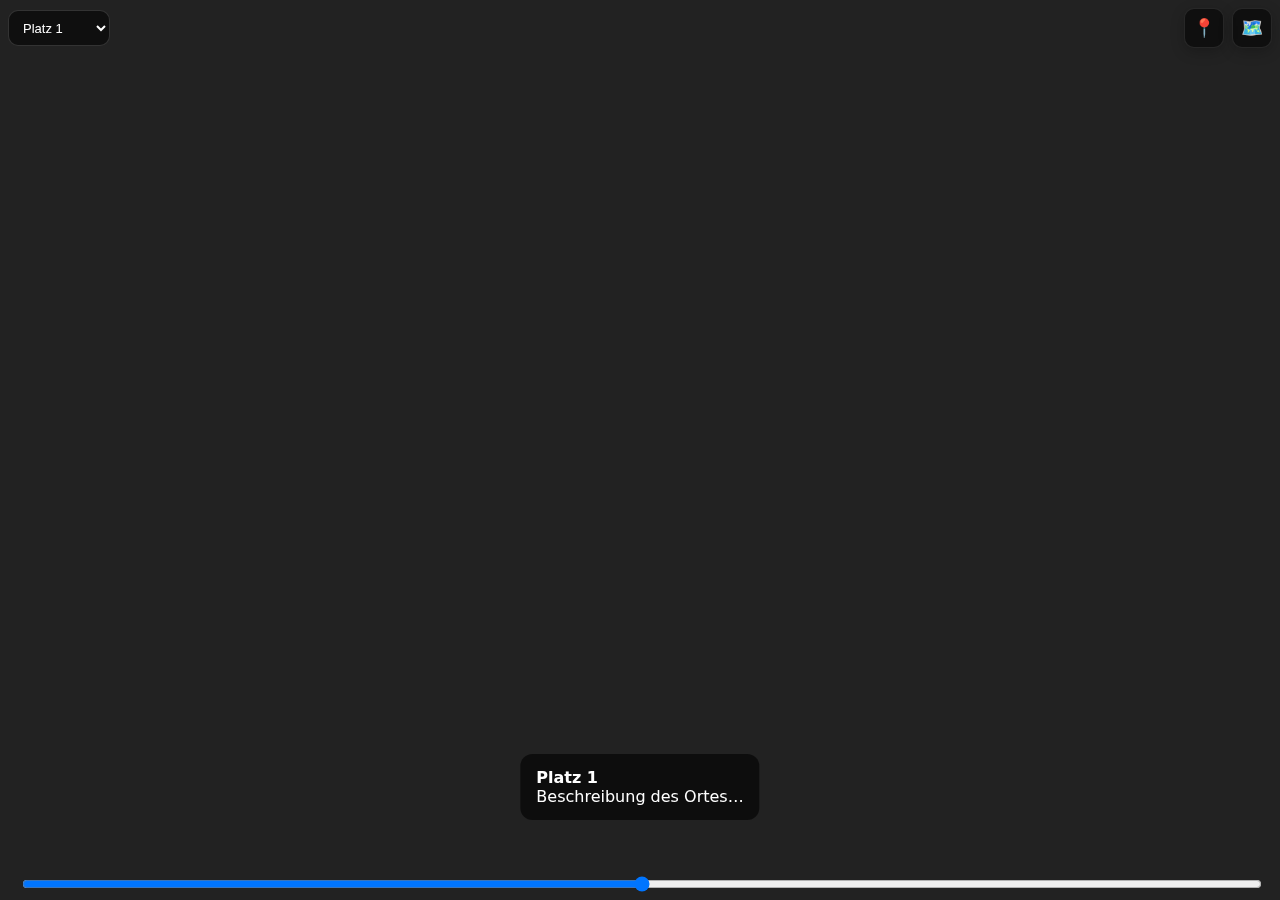
<file: example_index.html>
<!DOCTYPE html>
<html lang="de">
<head>
  <meta charset="utf-8">
  <meta name="viewport" content="width=device-width, initial-scale=1">
  <title>Beispiel – Landscape HUD Overlay</title>
  <style>
    body{margin:0;background:#000;color:#fff;font-family:system-ui,-apple-system,Segoe UI,Roboto,Arial}
    /* Nur demo: simuliertes Kamerabild */
    .camera{position:fixed;inset:0;background:#222 url('https://picsum.photos/1200/800?blur=2') center/cover no-repeat;}
    /* Demo-InfoBox Grundstil (Portrait bleibt so) */
    .info-box{position:fixed;left:50%;bottom:80px;transform:translateX(-50%);
      background:rgba(0,0,0,.6);padding:14px 16px;border-radius:12px;max-width:min(92vw,520px)}
    .zoom-wrap{position:fixed;left:20px;right:20px;bottom:20px;height:6px}
    input[type=range]{width:100%}
  </style>
  <link rel="stylesheet" href="css/hud-landscape.css">
</head>
<body>
  <div class="camera"></div>

  <!-- HUD-Wrapper: enthält Dropdown + Buttons -->
  <div id="hud">
    <select class="place-select">
      <option>Platz 1</option>
      <option>Platz 2</option>
      <option>Platz 3</option>
    </select>
    <div class="hud-right" style="display:flex;gap:8px">
      <button class="icon-btn" title="GPS">📍</button>
      <button class="icon-btn" title="Karte">🗺️</button>
    </div>
  </div>

  <div class="info-box">
    <strong>Platz 1</strong><br>
    Beschreibung des Ortes…
  </div>

  <div class="zoom-wrap">
    <input type="range" min="0" max="100" value="50">
  </div>

  <script src="js/hud-autohide.js"></script>
</body>
</html>
</file>
<file: css/hud-landscape.css>
@media (orientation: landscape) {
  #hud{
    position: fixed;
    top: 8px; left: 8px; right: 8px;
    display: flex;
    justify-content: space-between;
    align-items: center;
    gap: 10px;
    z-index: 9;
    transition: opacity .25s ease;
  }
  #hud.hidden{ opacity: 0; pointer-events: none; }
  .place-select{
    max-width: 50vw;
    height: 36px;
    padding: 4px 30px 4px 10px;
    font-size: 13px;
    border-radius: 10px;
    border: 1px solid rgba(255,255,255,0.15);
    color: #fff;
    background: rgba(0,0,0,0.55);
    backdrop-filter: blur(6px) saturate(110%);
  }
  .icon-btn{
    width: 40px; height: 40px;
    display: inline-grid; place-items: center;
    font-size: 18px;
    color:#fff;
    background: rgba(0,0,0,0.55);
    border: 1px solid rgba(255,255,255,0.1);
    border-radius: 10px;
    backdrop-filter: blur(6px);
    box-shadow: 0 4px 14px rgba(0,0,0,.22);
  }
  .icon-btn:active{ transform: translateY(1px); }
  /* base landscape infobox (will be further compacted by the extra CSS below) */
  #infobox.info-box{
    position: fixed;
    left: 14px;
    bottom: 60px;
    width: 45vw;
    max-width: 360px;
    background: rgba(0,0,0,0.6);
    border-radius: 12px;
    padding: 12px 16px;
  }
  #footer.zoom-wrap{
    left: 14px; right: 14px; bottom: 14px;
    padding: 0;
  }
  #footer.zoom-wrap #opacity{ height: 4px; }
}
</file>
